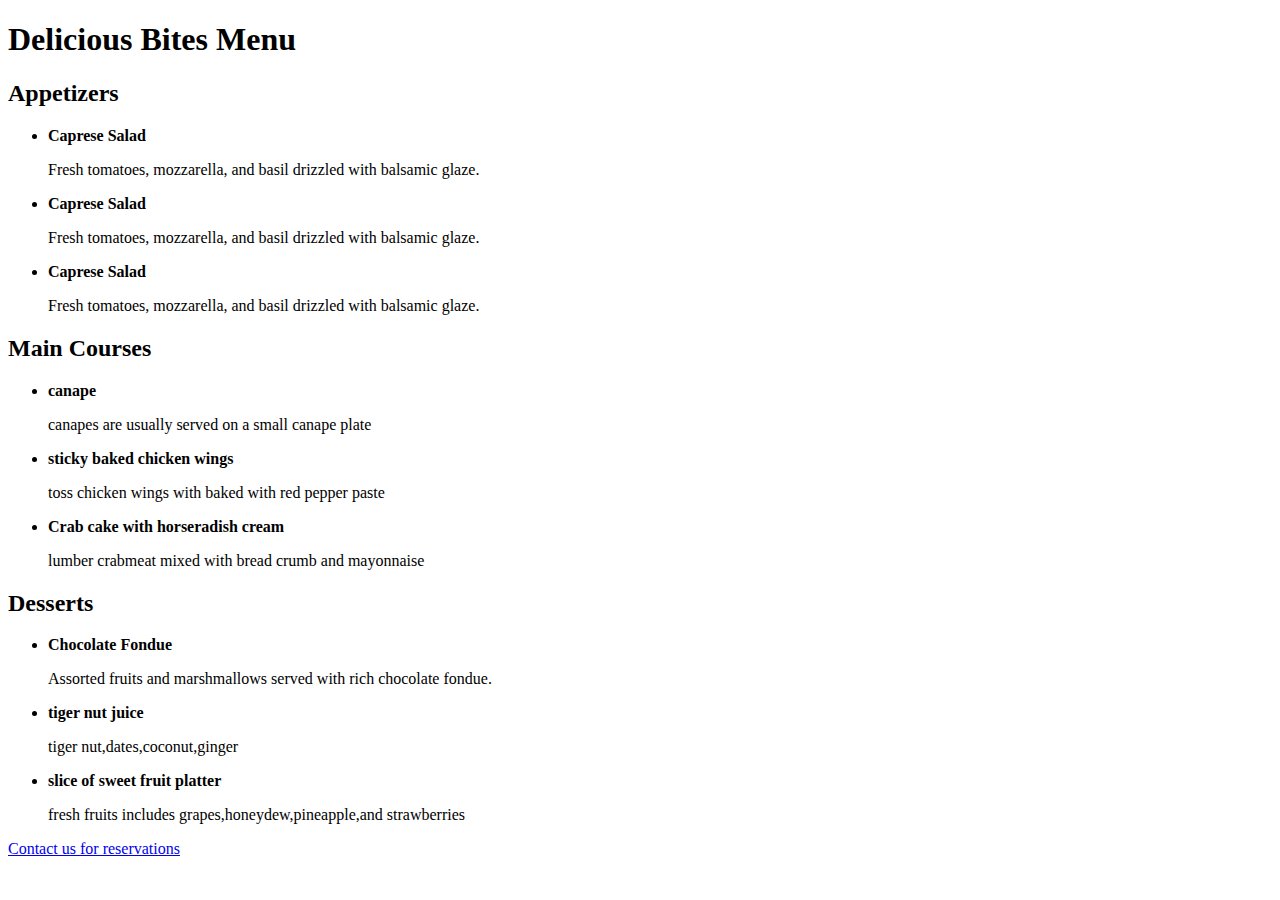
<file: restaurant.html>
<!DOCTYPE html>

 <html lang="en"> 

<head>    

<meta charset="UTF-8">  

  <meta name="viewport" content="width=device-width, initial-scale=1.0">   

 <title>Delicious Bites Menu</title> </head>

 <body>   

 <h1>Delicious Bites Menu</h1>

    <h2>Appetizers</h2>  

  <ul>     

    <li>          

        <strong>Caprese Salad</strong>       

        <p>Fresh tomatoes, mozzarella, and basil drizzled with balsamic glaze.</p> 

    </li>  
       
    <li>          

        <strong>Caprese Salad</strong>       

        <p>Fresh tomatoes, mozzarella, and basil drizzled with balsamic glaze.</p> 

    </li> 

    <li>          

        <strong>Caprese Salad</strong>       

        <p>Fresh tomatoes, mozzarella, and basil drizzled with balsamic glaze.</p> 

    </li> 

    <!-- Add two more appetizer items with descriptions --> 

   </ul>  

  <h2>Main Courses</h2> 

   <ul>   

     <li>      

      <strong>canape</strong>     

       <p>canapes are usually served on a small canape plate</p>   

     </li>     

     <li>          

        <strong>sticky baked chicken wings</strong>       

        <p>toss chicken wings with baked with red pepper paste </p> 

    </li> 

    <li>          

        <strong>Crab cake with horseradish cream</strong>       

        <p>lumber crabmeat mixed with bread crumb and mayonnaise</p> 

    </li> 

   <!-- Add two more main course items with descriptions --> 

   </ul>   

 <h2>Desserts</h2>  

  <ul>     

   <li>    

        <strong>Chocolate Fondue</strong>     

       <p>Assorted fruits and marshmallows served with rich chocolate fondue.</p>    

    </li>    

    <li>          

        <strong>tiger nut juice</strong>       

        <p>tiger nut,dates,coconut,ginger</p> 

    </li> 

    <li>          

        <strong>slice of sweet fruit platter</strong>       

        <p>fresh fruits includes grapes,honeydew,pineapple,and strawberries</p> 

    </li> 

    <!-- Add two more dessert items with descriptions -->  

  </ul> 

   <p><a href="contact.html">Contact us for reservations</a></p> 

</body>

 </html>
</file>
